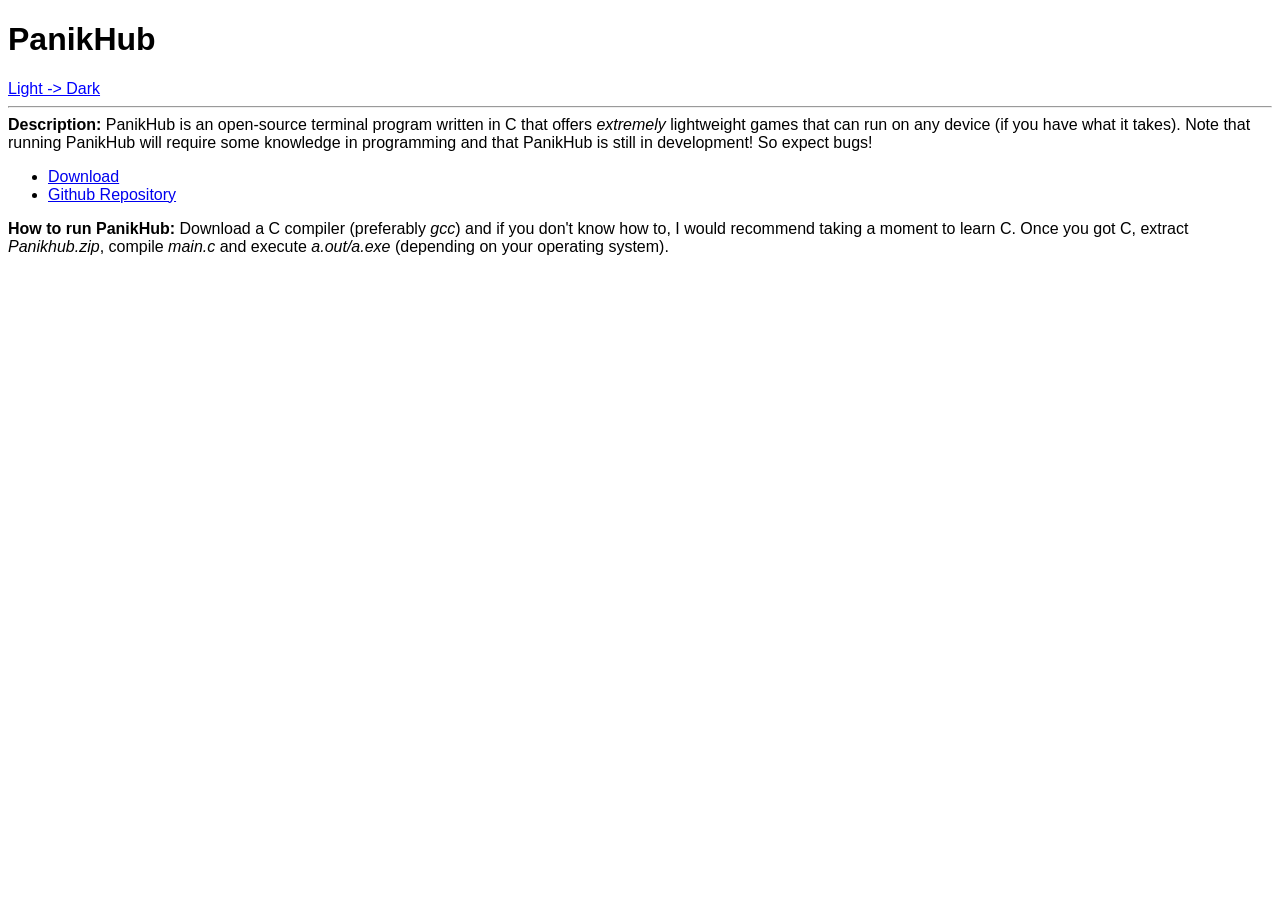
<file: index.html>
<!DOCTYPE HTML>
<html lang = "en">
	<head>
		<title>PanikHub</title>

		<meta charset = "UTF-8">
		<meta name = "viewport" content = "width=device-width, initial-scale=1.0">
		<meta name = "author" content = "Alexander Nguyen">
		<meta name = "description" content = "Open-source, lightweight games for everyone.">
		<meta name = "keywords" content = "Open-source, games, hub, low-end, lightweight">

		<!-- CSS -->
		<style>
			body{
				font-family: Sans-serif;
			}

			.modeChange{
				background: black;
				color: white;
			}
		</style>
	</head>
	
	<body>
		<h1>PanikHub</h1>
		<div id = "mode" style = "color: blue; cursor:pointer; width:110px;"></div>
		<hr>
		
		<div><b>Description:</b> PanikHub is an open-source terminal program written in C that offers <i>extremely</i> lightweight games that can run on any device (if you have what it takes). Note that running PanikHub will require some knowledge in programming and that PanikHub is still in development! So expect bugs!</div>
		<ul>
			<li><a href = "panikhub.zip" download>Download</a></li>
			<li><a href = "https://github.com/PanikNub/paniknub.github.io">Github Repository</a></li>
		</ul>

		<div><b>How to run PanikHub: </b>Download a C compiler (preferably <i>gcc</i>) and if you don't know how to, I would recommend taking a moment to learn C. Once you got C, extract <i>Panikhub.zip</i>, compile <i>main.c</i> and execute <i>a.out/a.exe</i> (depending on your operating system).</div>

		<!-- Javascript -->
		<script>
			"use strict";
			
			// Light and dark mode management //
			let mode = document.getElementById("mode");
			let light = true;

			if(light){
				mode.innerHTML = "<u>Light -> Dark</u>";
			}
			else{
				mode.innerHTML = "<u>Dark -> Light</u>";
				document.body.classList.toggle("modeChange");
			}
			mode.onclick = function(){
				if(light){
					mode.innerHTML = "<u>Dark -> Light</u>";
					light = false;
				}
				else{
					mode.innerHTML = "<u>Light -> Dark</u>";
					light = true;
				}
				document.body.classList.toggle("modeChange");
			}
		</script>
	</body>
</html>
</file>
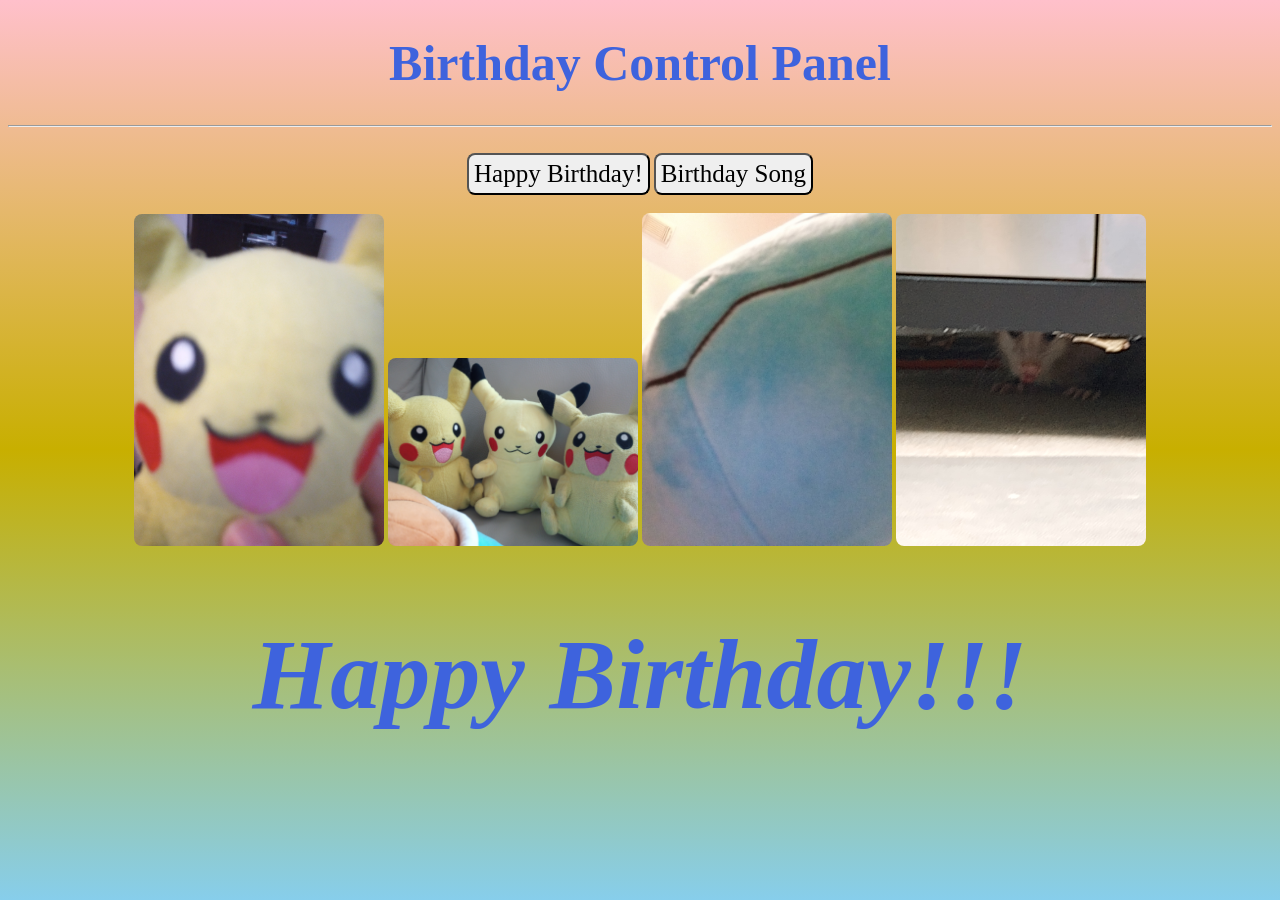
<file: birthday/index.html>
<!DOCTYPE HTML>
<html lang = "en">
    <head>
        <title>Happy Birthday!</title>
        <link rel = "stylesheet" href = "style.css">

        <meta charset = "UTF-8">
        <meta name = "viewport" content = "width = device-width, initial-scale = 1.0">
        <meta name = "author" content = "Alexander Nguyen">
        <meta name = "description" content = "Birthday Control Panel">
    </head>

    <body>
        <h1 id = "header">Birthday Control Panel</h1><hr><br>

        <button id = "confettiButton" class = "buttons" type = "button">Happy Birthday!</button>
        <button id = "songButton" class = "buttons" type = "button" onclick = "birthdaySong.play()">Birthday Song</button><br>

        <audio id = "birthdaySong"><source src = "audios/birthdaySong.mp3"></audio>
        <audio id = "confettiAudio"><source src = "audios/confetti.mp3"></audio><br>
        <audio id = "pikaSound"><source src = "audios/pikaSound.mp3"></audio>
        
        <img class = "images" src = "images/pikachu.jpg" alt = "Pikachu!">
        <img class = "images" src = "images/pikaGang.jpg" alt = "The Pikachu gang!">
        <img class = "images" src = "images/squirtle.jpg" alt = "Huge Squirtle!">
        <img class = "images" src = "images/rat.jpg" alt = "Rat!">

        <h1 id = "happyBirthday"><i>Happy Birthday!!!</i></h1>

        <script src = "script.js"></script>
    </body>
</html>
</file>
<file: birthday/style.css>
body{
    background: linear-gradient(pink, rgb(200, 175, 0), skyblue);
    background-repeat: no-repeat;
    background-attachment: fixed;

    text-align: center;
}

@keyframes backgroundChange{
    0%{background: linear-gradient(yellow, red, blue)}
    25%{background: linear-gradient(orange, violet, green)}
    50%{background: linear-gradient(skyblue, magenta, yellow)}
    75%{background: linear-gradient(blue, red)}
    100%{background: purple}
}

#header{
    font-size: 50px;
    color: rgb(62, 99, 221);
}
#header:hover{
    animation: 1s linear 0s infinite running backgroundChange;
}
.buttons{
    font-size: 25px;
    font-family: Georgia, 'Times New Roman', Times, serif;
    padding: 5px;
    border-radius: 8px;
    cursor: pointer;
}
.buttons:active{
    animation: 0.1s linear 0s 1 running clickAnimation;
}
.buttons:hover{
    animation: 1s linear 0s infinite running backgroundChange;
}

.images{
    width: 250px;
    border-radius: 8px;
}
#happyBirthday{
    font-size: 100px;
    font-family: Georgia, 'Times New Roman', Times, serif;
    color: rgb(62, 99, 221);

    position: relative;
}
</file>
